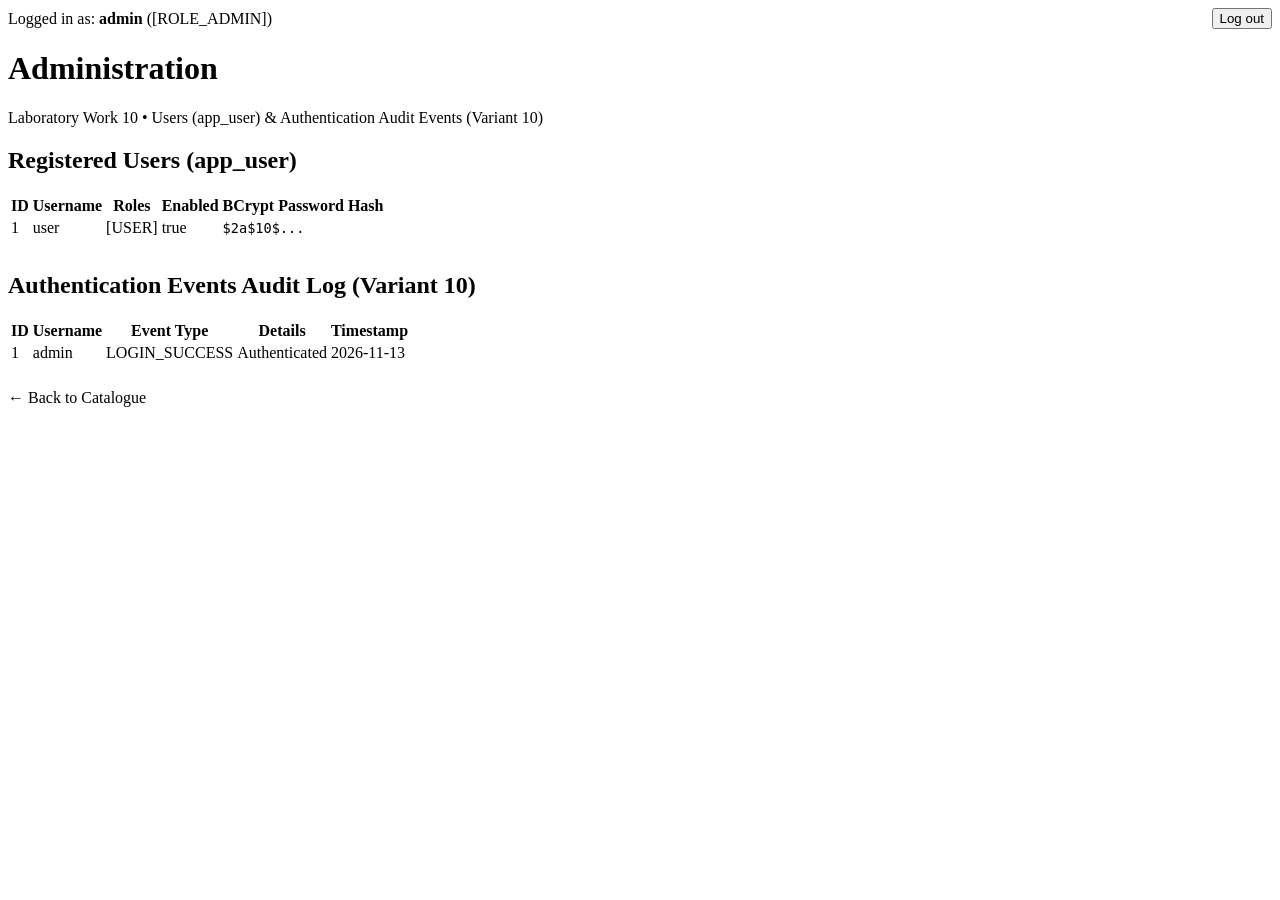
<file: src/main/resources/templates/admin/users.html>
<!DOCTYPE html>
<html xmlns:th="http://www.thymeleaf.org"
      xmlns:sec="http://www.thymeleaf.org/extras/spring-security">
<head>
    <meta charset="UTF-8">
    <title>Administration</title>
    <link rel="stylesheet" th:href="@{/css/app.css}">
</head>
<body>
    <div class="container">
        <header>
            <div style="display: flex; justify-content: space-between; align-items: center; margin-bottom: 0.75rem;">
                <div>
                    Logged in as: <strong sec:authentication="name">admin</strong>
                    (<span sec:authentication="principal.authorities">[ROLE_ADMIN]</span>)
                </div>
                <form th:action="@{/logout}" method="post" style="display: inline;">
                    <button type="submit" class="btn btn-outline">Log out</button>
                </form>
            </div>
            <h1>Administration</h1>
            <p class="subtitle">Laboratory Work 10 &bull; Users (app_user) &amp; Authentication Audit Events (Variant 10)</p>
        </header>

        <h2>Registered Users (app_user)</h2>
        <table>
            <thead>
                <tr>
                    <th>ID</th>
                    <th>Username</th>
                    <th>Roles</th>
                    <th>Enabled</th>
                    <th>BCrypt Password Hash</th>
                </tr>
            </thead>
            <tbody>
                <tr th:each="u : ${users}">
                    <td th:text="${u.id}">1</td>
                    <td th:text="${u.username}">user</td>
                    <td th:text="${u.roles}">[USER]</td>
                    <td th:text="${u.enabled}">true</td>
                    <td style="font-family: monospace; font-size: 0.85rem;" th:text="${u.passwordHash}">$2a$10$...</td>
                </tr>
            </tbody>
        </table>

        <h2 style="margin-top: 2rem;">Authentication Events Audit Log (Variant 10)</h2>
        <table>
            <thead>
                <tr>
                    <th>ID</th>
                    <th>Username</th>
                    <th>Event Type</th>
                    <th>Details</th>
                    <th>Timestamp</th>
                </tr>
            </thead>
            <tbody>
                <tr th:each="log : ${authLogs}">
                    <td th:text="${log.id}">1</td>
                    <td th:text="${log.username}">admin</td>
                    <td th:text="${log.eventType}">LOGIN_SUCCESS</td>
                    <td th:text="${log.details}">Authenticated</td>
                    <td th:text="${log.createdAt}">2026-11-13</td>
                </tr>
            </tbody>
        </table>

        <nav class="footer-nav" style="margin-top: 1.5rem;">
            <a th:href="@{/books}" class="back-link">&larr; Back to Catalogue</a>
        </nav>
    </div>
</body>
</html>
</file>
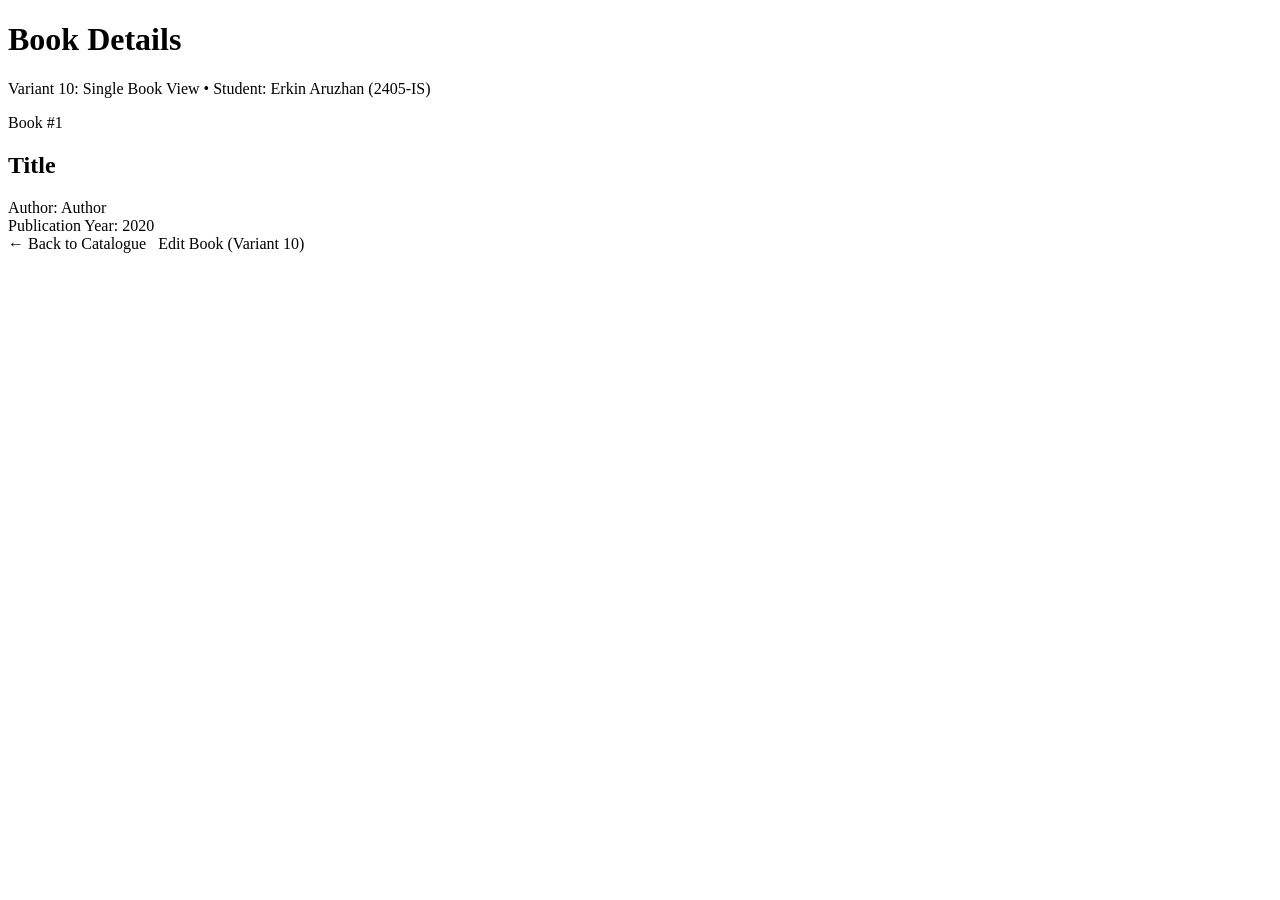
<file: src/main/resources/templates/books/detail.html>
<!DOCTYPE html>
<html xmlns:th="http://www.thymeleaf.org">
<head>
    <meta charset="UTF-8">
    <title th:text="${title}">Book Details</title>
    <link rel="stylesheet" th:href="@{/css/app.css}">
</head>
<body>
    <div class="container">
        <header>
            <h1>Book Details</h1>
            <p class="subtitle">Variant 10: Single Book View &bull; Student: Erkin Aruzhan (2405-IS)</p>
        </header>

        <div class="card detail-card">
            <div class="badge">Book #<span th:text="${book.id}">1</span></div>
            <h2 th:text="${book.title}" class="detail-title">Title</h2>
            
            <div class="detail-item">
                <span class="detail-label">Author:</span>
                <span class="detail-value" th:text="${book.author}">Author</span>
            </div>
            <div class="detail-item">
                <span class="detail-label">Publication Year:</span>
                <span class="detail-value" th:text="${book.year}">2020</span>
            </div>
            
            <div class="detail-actions" style="display: flex; gap: 0.75rem;">
                <a th:href="@{/books}" class="btn btn-outline">&larr; Back to Catalogue</a>
                <a th:href="@{/books/{id}/edit(id=${book.id})}" class="btn btn-primary">Edit Book (Variant 10)</a>
            </div>
        </div>
    </div>
</body>
</html>
</file>
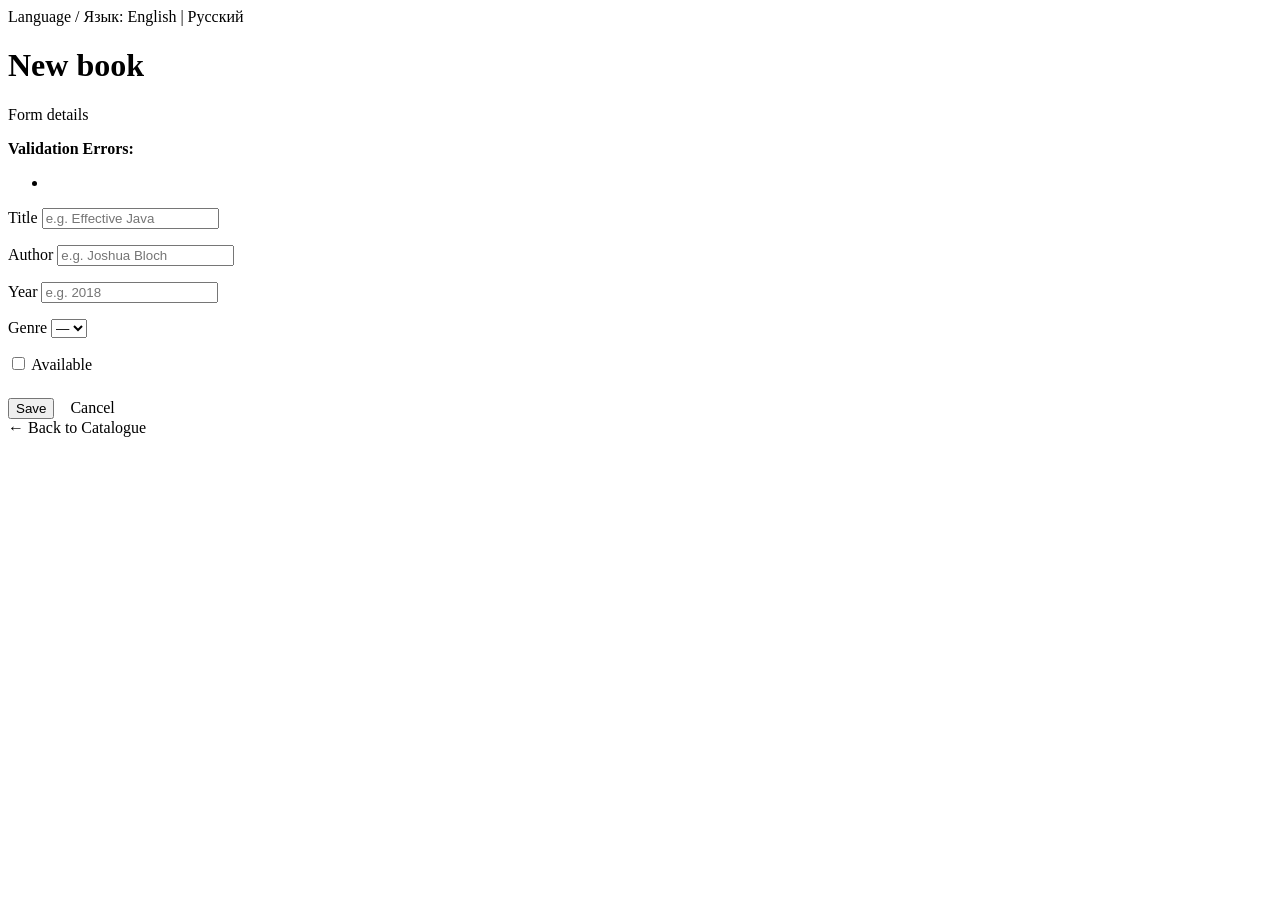
<file: src/main/resources/templates/books/form.html>
<!DOCTYPE html>
<html xmlns:th="http://www.thymeleaf.org">
<head>
    <meta charset="UTF-8">
    <title th:text="${isEdit} ? #{book.edit} : #{book.new}">New book</title>
    <link rel="stylesheet" th:href="@{/css/app.css}">
</head>
<body>
    <div class="container">
        <header>
            <div class="lang-switch">
                <span>Language / Язык:</span>
                <a th:href="@{''(lang='en')}">English</a> |
                <a th:href="@{''(lang='ru')}">Русский</a>
            </div>
            <h1 th:text="${isEdit} ? #{book.edit} : #{book.new}">New book</h1>
            <p class="subtitle" th:text="${isEdit} ? 'Variant 10: Updating existing record' : 'Task 2: Form binding and declarative validation'">Form details</p>
        </header>

        <div class="card form-card">
            <form th:action="${isEdit} ? @{/books/{id}/edit(id=${bookId})} : @{/books}" th:object="${form}" method="post">
                
                <!-- Error Summary (Task 2.1) inside th:object context -->
                <div class="alert" th:if="${#fields.hasAnyErrors()}">
                    <strong>Validation Errors:</strong>
                    <ul>
                        <li th:each="e : ${#fields.allErrors()}" th:text="${e}"></li>
                    </ul>
                </div>

                <!-- Title Field -->
                <div class="form-group" style="margin-bottom: 1rem;">
                    <label th:text="#{book.title}">Title</label>
                    <input type="text" th:field="*{title}" th:errorclass="is-invalid" placeholder="e.g. Effective Java">
                    <span class="error" th:if="${#fields.hasErrors('title')}" th:errors="*{title}"></span>
                </div>

                <!-- Author Field (with @NoDigits custom constraint) -->
                <div class="form-group" style="margin-bottom: 1rem;">
                    <label th:text="#{book.author}">Author</label>
                    <input type="text" th:field="*{author}" th:errorclass="is-invalid" placeholder="e.g. Joshua Bloch">
                    <span class="error" th:if="${#fields.hasErrors('author')}" th:errors="*{author}"></span>
                </div>

                <!-- Year Field -->
                <div class="form-group" style="margin-bottom: 1rem;">
                    <label th:text="#{book.year}">Year</label>
                    <input type="number" th:field="*{year}" th:errorclass="is-invalid" placeholder="e.g. 2018">
                    <span class="error" th:if="${#fields.hasErrors('year')}" th:errors="*{year}"></span>
                </div>

                <!-- Genre Field -->
                <div class="form-group" style="margin-bottom: 1rem;">
                    <label th:text="#{book.genre}">Genre</label>
                    <select th:field="*{genre}" th:errorclass="is-invalid">
                        <option value="">—</option>
                        <option th:each="g : ${genres}" th:value="${g}" th:text="${g}"></option>
                    </select>
                    <span class="error" th:if="${#fields.hasErrors('genre')}" th:errors="*{genre}"></span>
                </div>

                <!-- Available Checkbox -->
                <div style="margin-bottom: 1.5rem;">
                    <label class="checkbox-label">
                        <input type="checkbox" th:field="*{available}">
                        <span th:text="#{book.available}">Available</span>
                    </label>
                </div>

                <!-- Submit Button -->
                <div style="display: flex; gap: 1rem; align-items: center;">
                    <button type="submit" class="btn btn-primary" th:text="#{form.submit}">Save</button>
                    <a th:href="@{/books}" class="back-link">Cancel</a>
                </div>
            </form>
        </div>

        <div class="footer-nav">
            <a th:href="@{/books}" class="back-link">← Back to Catalogue</a>
        </div>
    </div>
</body>
</html>
</file>
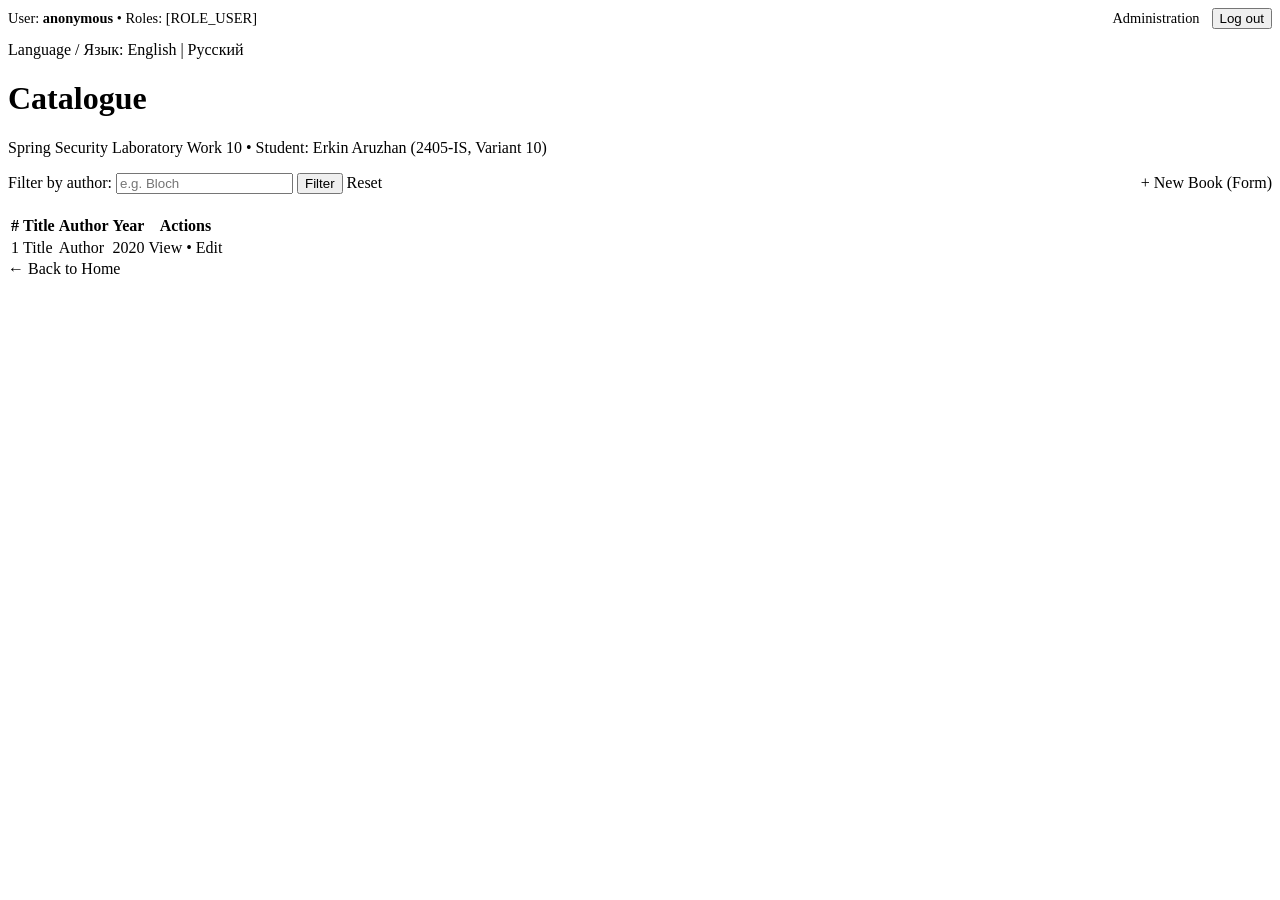
<file: src/main/resources/templates/books/list.html>
<!DOCTYPE html>
<html xmlns:th="http://www.thymeleaf.org"
      xmlns:sec="http://www.thymeleaf.org/extras/spring-security">
<head>
    <meta charset="UTF-8">
    <title th:text="${title}">Catalogue</title>
    <link rel="stylesheet" th:href="@{/css/app.css}">
</head>
<body>
    <div class="container">
        <header>
            <div style="display: flex; justify-content: space-between; align-items: center; margin-bottom: 0.75rem; font-size: 0.9rem;">
                <div>
                    User: <strong sec:authentication="name">anonymous</strong>
                    &bull; Roles: <span sec:authentication="principal.authorities">[ROLE_USER]</span>
                </div>
                <div style="display: flex; gap: 0.75rem; align-items: center;">
                    <a sec:authorize="hasRole('ADMIN')" th:href="@{/admin}" class="btn btn-secondary">Administration</a>
                    <form th:action="@{/logout}" method="post" style="display: inline; margin: 0;">
                        <button type="submit" class="btn btn-outline">Log out</button>
                    </form>
                </div>
            </div>
            <div class="lang-switch">
                <span>Language / Язык:</span>
                <a th:href="@{''(lang='en')}">English</a> |
                <a th:href="@{''(lang='ru')}">Русский</a>
            </div>
            <h1 th:text="${title}">Catalogue</h1>
            <p class="subtitle">Spring Security Laboratory Work 10 &bull; Student: Erkin Aruzhan (2405-IS, Variant 10)</p>
        </header>

        <!-- Flash message after POST / PRG -->
        <p th:if="${message}" class="flash" th:text="${message}"></p>

        <!-- Action bar -->
        <div style="display: flex; justify-content: space-between; align-items: center; margin-bottom: 1.25rem;">
            <div class="filter-box" style="margin-bottom: 0; flex: 1; margin-right: 1rem;">
                <form th:action="@{/books}" method="get">
                    <label for="authorInput">Filter by author:</label>
                    <input id="authorInput" type="text" name="author" th:value="${author}" placeholder="e.g. Bloch">
                    <button type="submit" class="btn btn-secondary">Filter</button>
                    <a th:href="@{/books}" class="btn btn-outline" th:if="${author != null and !author.isEmpty()}">Reset</a>
                </form>
            </div>
            <a sec:authorize="hasRole('ADMIN')" th:href="@{/books/new}" class="btn btn-primary" style="white-space: nowrap;">+ New Book (Form)</a>
        </div>

        <!-- Books Table -->
        <table>
            <thead>
                <tr>
                    <th>#</th>
                    <th>Title</th>
                    <th>Author</th>
                    <th>Year</th>
                    <th>Actions</th>
                </tr>
            </thead>
            <tbody>
                <tr th:each="book : ${books}">
                    <td th:text="${book.id}">1</td>
                    <td>
                        <a th:href="@{/books/{id}(id=${book.id})}" th:text="${book.title}" class="book-link">Title</a>
                    </td>
                    <td th:text="${book.author}">Author</td>
                    <td th:text="${book.year}">2020</td>
                    <td>
                        <a th:href="@{/books/{id}(id=${book.id})}" class="btn-link">View</a>
                        <span sec:authorize="hasRole('ADMIN')">
                            &bull; <a th:href="@{/books/{id}/edit(id=${book.id})}" class="btn-link">Edit</a>
                        </span>
                    </td>
                </tr>
            </tbody>
        </table>

        <nav class="footer-nav">
            <a th:href="@{/}" class="back-link">&larr; Back to Home</a>
        </nav>
    </div>
</body>
</html>
</file>
